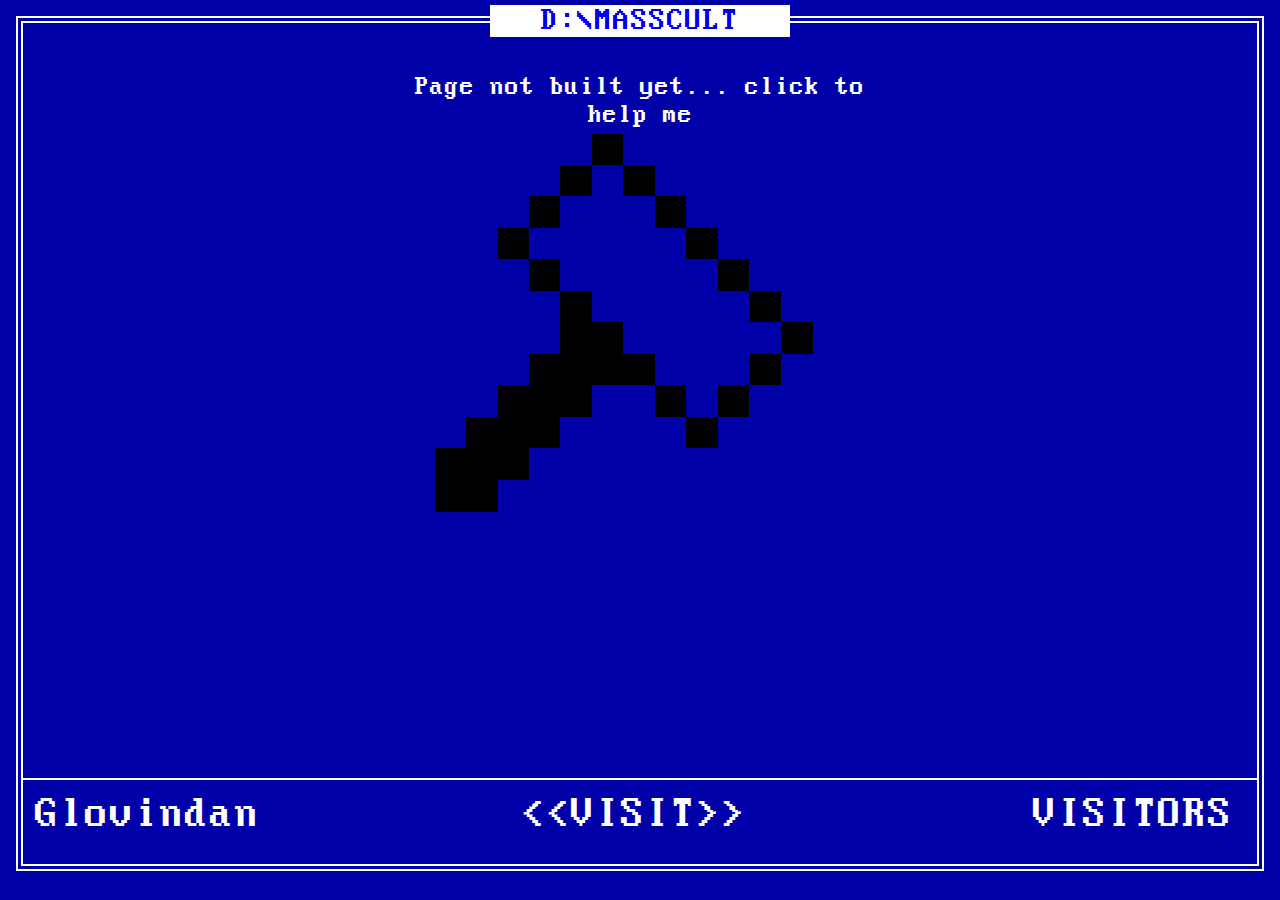
<file: building.html>
<!DOCTYPE html>
<html>
    <head>
        <title>Demasscult Official</title>
        <meta charset="utf-8" />
        <link link rel="stylesheet" href="public/css/styles.css" />
        <link href="https://fonts.googleapis.com/css?family=Alfa+Slab+One|Abril+Fatface|Homemade+Apple|Monoton|Notable|Poiret+One|Orbitron&display=swap" rel="stylesheet">
        <link href="https://fonts.googleapis.com/css?family=Roboto&display=swap" rel="stylesheet">
        <link rel="shortcut icon" href="public/img/dmc.ico">
    </head>
    <body>
        <header><h1><a href="index.html">D:\MASSCULT</a></h1></header>
        <div class="container1">
            <div class="container2">
                <div class="container-tiles">
                    <div class="building">
                        <div class="building-hammer">Page not built yet... click to help me</div>
                    </div>
                </div>
                <footer>
                    <div class="footer-autor">Glovindan</div>
                    <div class="footer-visit">&lt&ltVISIT&gt&gt</div>
                    <div class="visitors-counter">VISITORS</div>
                </footer>
            </div>
        </div>
    </body>
</html>
</file>
<file: public/css/styles.css>
@font-face {
    font-family: 'MSDOS';
    src: url('MSDOS.ttf') format('woff2');
    font-weight: normal;
    font-style: normal;
}


*,
*:after,
*:before {
    -moz-box-sizing: border-box;
    -webkit-box-sizing: border-box;
    box-sizing: border-box;
    text-decoration: none;
}
body {  
    margin: 16px;
    background: #0000a8;
}



@media (min-width:1025px) {

    header {
        display: block;
        width: 300px;
        position: absolute;
        top: 5px;
        left: 50%;
        margin-left: -150px;
        position: absolute;
        background-color: #fff;
    }
    header h1 {
        font-family:"MSDOS";
        font-weight: normal;
        color: #0000a8;
        margin: 0 20px 0 20px;
        font-size: 200%;
        text-align: center;
    }
    
    .tile {
        font-family: "MSDOS";
        font-weight: normal;
        text-align: center;
        font-size: 100px;
        
        display: inline-block;
    
        border-right:2px solid #fff;
    
        padding: 1%;
        height: 100%;
        width: 25%;
    }
    .last {
        border-right:none;
    }
    .tile-image {
        display: flex;
        align-items: center;
        justify-content: center;
        height: 80%;
        text-align: center;
    }
    .tile-image img{
        height: 70%;
    }
    .tile-text {
        display: flex;
        align-items: center;
        justify-content: center;
        height: 20%;
    
        background-color: #a8a8a8;
        font-family: "MSDOS";
        font-size: 10vh;
        color: black;
    }
    .tile:hover .tile-text{
        transform: translate(-20px,-20px);
        background-color: #ffff57;
        box-shadow: 20px 20px 0 rgba(0, 0, 0, 100);
    }
    .tile:active .tile-text{
        transform: translate(0px,0px);
        background-color: #ffff57;
        box-shadow: 0px 0px 0 rgba(0, 0, 0, 100);
    }
    
    /*CONTAINERS*/
    .container1 {
        display:block;
        width: 100%;
        height: 95vh;
        padding: 3px;  
        border: 2px solid #fff;
        color:#0000a8;
    }
    .container2 {
        display:block;
        height: 100%;
        width: 100%;
        border: 2px solid #fff;
        color:#0000a8;
        box-sizing: border-box;
    }
    .container-tiles {
        display:block;
        border-bottom: 2px solid #fff;
        font-size: 0;
        height: 90%;
        width: 100%;
    }
    /*FOOTER*/
    footer {
        display: flex;
        font-family:"MSDOS";
        font-size: 5vh;
        color: #fff;
        padding:1%;
    }
    footer div {
        width: 33%;
    }
    .footer-autor {
        text-align: left;
    }
    .footer-visit {
        text-align: center;
    }
    .visitors-counter {
        text-align: right;
    }
    /*HAMMER*/
    .building {
        height: 600px;
        width: 100%;
        font-size: 3vh;
        display: flex;
        align-items: center;
        justify-content: center;
        font-family: "MSDOS";
        color: white;
    }
    .building-hammer {
        display: block;
        text-align: center;
        height: 500px;
        width:  500px;
        background: url(../img/hammerAnimation/hammer-iddle.png);
        
    }
    .building-hammer:active {
        background: url(../img/hammerAnimation/hammer-down.png);
    }
    
    /*SOCIAL*/
    .row {
        display:block;
        border-bottom: 0.3vh solid #fff;
        font-size: 0;
        height: 50%;
        width: 100%;
    }
    .second {
        border-bottom: none;
    }   
}

@media (max-width:1025px) {
    header {
        display: block;
        width: 100%;
        background-color: #fff;
    }
    header h1 {
        font-family:"MSDOS";
        font-weight: normal;
        color: #0000a8;
        margin: 0 20px 0 20px;
        font-size: 8vh;
        text-align: center;
    }   
    .container1 {
        display:block;
        width: 100%;
        height: fit-content;
        padding: 0.2vh;  
        border: 0.2vh solid #fff;
        color:#0000a8;
    }
    .container2 {
        display:block;
        width: 100%;
        height: fit-content;
        border: 0.2vh solid #fff;
        color:#0000a8;
        box-sizing: border-box;
        padding: 3px;
    }
    .container-tiles {
        display: flex;
        flex-direction: column;
    }
    .tile {
        display: flex;
        flex-direction: row;
        height: 25%;
        padding: 1vh;
        border-bottom: 0.2vh solid #fff;
    }
    
    .tile:active .tile-text{
        transform: translate(0px,0px);
        background-color: #ffff57;
        box-shadow: 0px 0px 0 rgba(0, 0, 0, 100);
    }
    .tile-image {
        display: block;
        height: 20vh;
        padding: 1vh;
    }
    .tile-image img {
        height: 100%;
    }
    .tile-text {
        display: flex;
        width: 100%;
        height: 20vh;
    
        align-items: center;
        justify-content: center;
        background-color: #a8a8a8;
        font-family: "MSDOS";
        font-size: 7vh;
        color: black;
    }
    footer {
        display: flex;
        flex-direction: column;
        align-items: center;
        font-family:"MSDOS";
        font-size: 3vh;
        color: #fff;
    }
    footer div {
        width: 100%;
        text-align: center;
        border-bottom: 0.2vh solid #fff;
    }
    .visitors-counter{
        border: none;
    }
    .visitors-counter a img{
        height: 30px;
    }
    /*HAMMER*/
    .building {
        height: 600px;
        width: 100%;
        font-size: 3vh;
        display: flex;
        align-items: center;
        justify-content: center;
        font-family: "MSDOS";
        color: white;
    }
    .building-hammer {
        display: block;
        text-align: center;
        height: 500px;
        width:  500px;
        background: url(../img/hammerAnimation/hammer-iddle.png);
        
    }
    .building-hammer:active {
        background: url(../img/hammerAnimation/hammer-down.png);
    }
}
</file>
